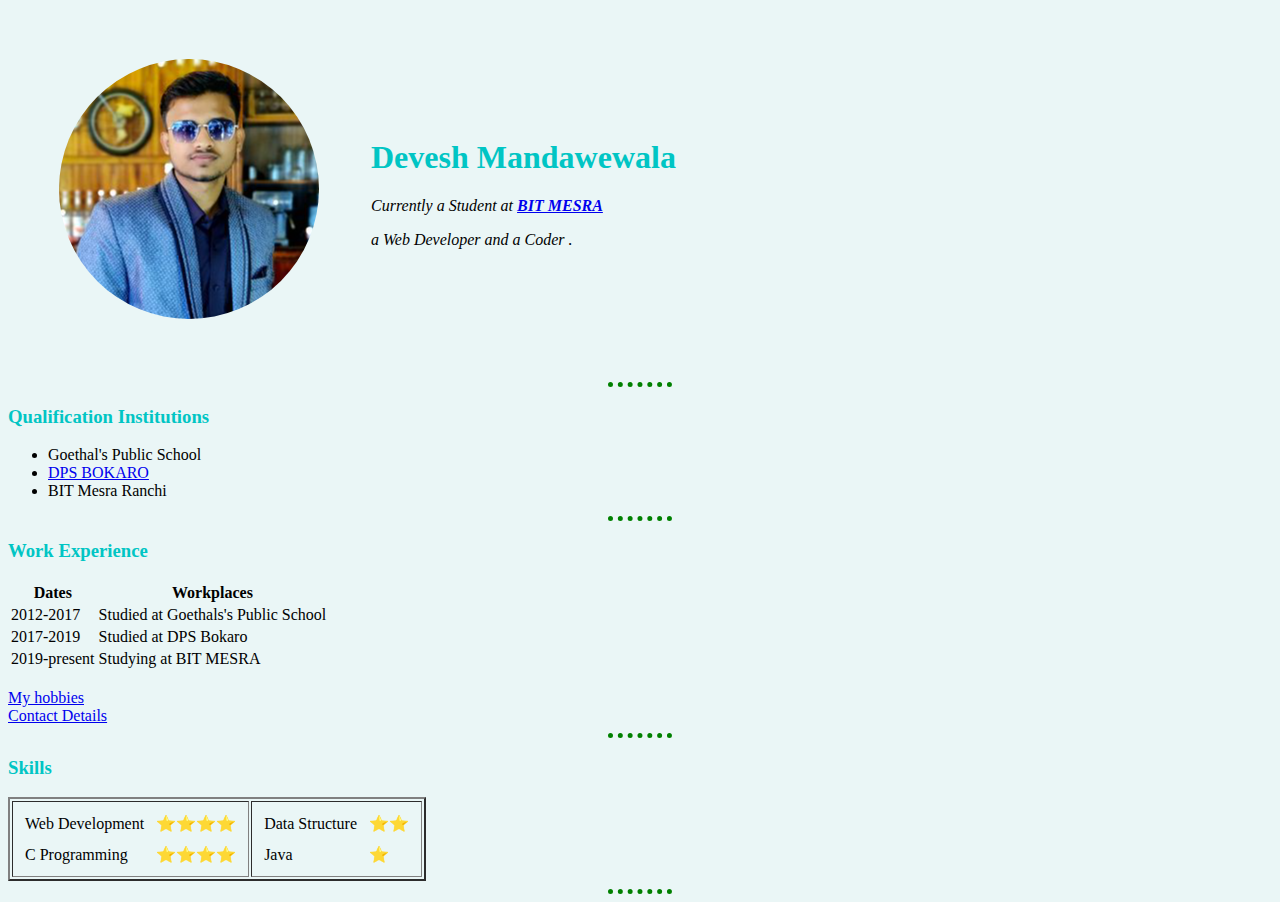
<file: index.html>
<!DOCTYPE html>
<html lang="en" dir="ltr">

<head>
  <meta charset="utf-8">
  <title>Devesh' Personal Site</title>

<link rel="stylesheet" href="styles.css">

</head>

<body  >
  <table cellspacing="50">
    <tr>
      <td>
        <img
          src="circle-cropped.png"
          alt="Profile Picture">
      </td>
      <td>
        <h1>Devesh Mandawewala</h1>
        <p ><em>Currently a Student at<strong> <a href="https://www.bitmesra.ac.in">BIT MESRA</a></strong></em></p>
        <p><em> a Web Developer and a Coder .</em></p>
      </td>
    </tr>
  </table>



  <hr>
  <h3>Qualification Institutions</h3>
  <ul>
    <li>Goethal's Public School</li>
    <li> <a href="https://www.dpsbokaro.com/dpsi/">DPS BOKARO</a> </li>

    <li>BIT Mesra Ranchi</li>
  </ul>
  <hr>
  <h3>Work Experience</h3>
  <table>

    <thead>
      <tr>
        <th>Dates</th>
        <th>Workplaces</th>
      </tr>
    </thead>
    <tr>
      <td>2012-2017</td>
      <td>Studied at Goethals's Public School</td>
    </tr>
    <tr>
      <td>2017-2019</td>
      <td> Studied at DPS Bokaro</td>
    </tr>
    <tr>
      <td>2019-present</td>
      <td> Studying at BIT MESRA</td>
    </tr>
  </table>
  <br>
  <a href="hobbies.html">My hobbies</a>
  <br>
  <a href="contact detail.html">Contact Details</a>
  <hr>
  <h3>Skills</h3>
  <table border="2">
    <tr>
      <td>
        <table cellspacing="10">
          <tr>
            <td>
              Web Development
            </td>
            <td>⭐⭐⭐⭐</td>
          <tr>
            <td>
              C Programming
            </td>
            <td>⭐⭐⭐⭐</td>
          </tr>

        </table>
      </td>
      <td>
        <table cellspacing="10">

          <tr>
            <td>
              Data Structure
            </td>
            <td>⭐⭐</td>
          <tr>
            <td>
              Java
            </td>
            <td>⭐</td>
          </tr>
        </table>
      </td>
    </tr>
  </table>


  <hr>
</body>

</html>
</file>
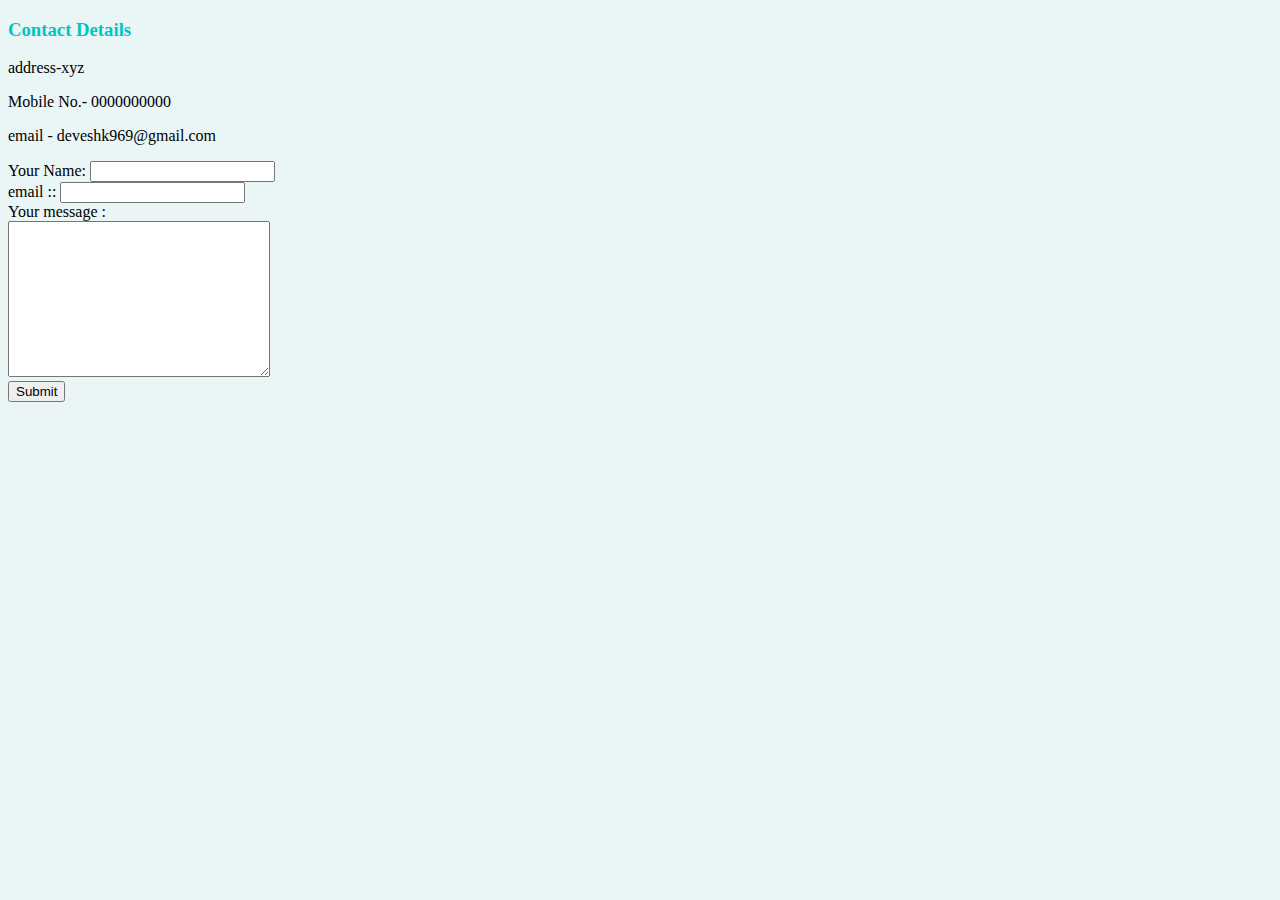
<file: contact detail.html>
<!DOCTYPE html>
<html lang="en" dir="ltr">

<head>
  <meta charset="utf-8">
  <title>Contact Detail</title>
  <link rel="stylesheet" href="styles.css">
</head>

<body>
  <h3>Contact Details</h3>
  <p>address-xyz</p>
  <p>Mobile No.- 0000000000</p>
  <p>email - deveshk969@gmail.com</p>
  <form  action="mailto:deveshk969gmail.com" method="post" enctype="text/plain">
    <label for="">Your Name:</label>
    <input type="text" name="YourName" value="">
    <br>
    <label for="">email :</label>:</label>

    <input type="email" name="YourEmail" value="">
    <br>
    <label for="">Your message :</label> <br>
    <textarea name="YourMessage" rows="10" cols="30"></textarea>
     <br>
    <input type="submit" name="">

  </form>
</body>

</html>
</file>
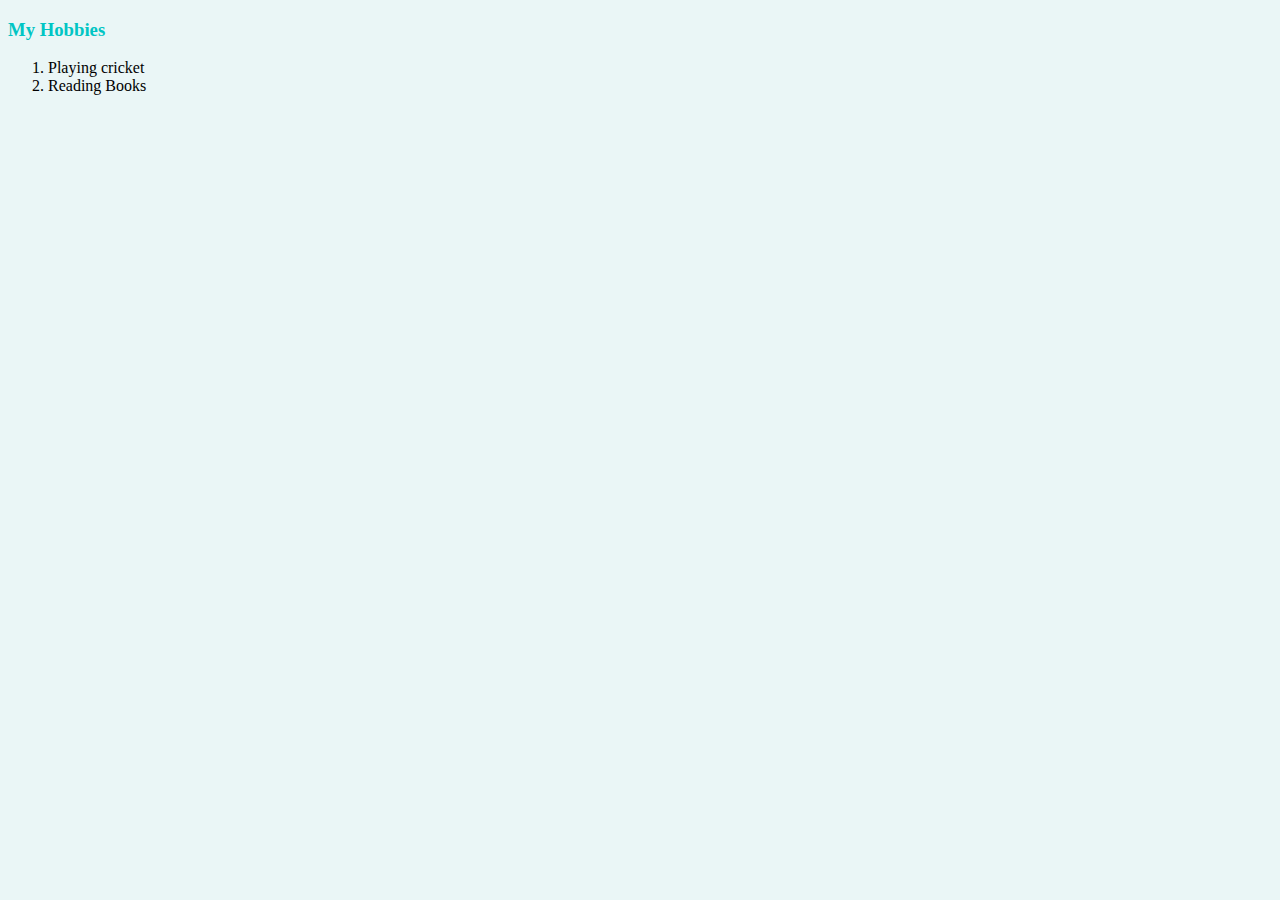
<file: hobbies.html>
<!DOCTYPE html>
<html lang="en" dir="ltr">
  <head>
    <meta charset="utf-8">
    <title>My Hobbies</title>
      <link rel="stylesheet" href="styles.css">
  </head>
  <body>
    <h3>My Hobbies</h3>
    <ol>
      <li>Playing cricket</li>
      <li>Reading Books</li>

    </ol>

  </body>
</html>
</file>
<file: styles.css>
body{
  background-color: #EAF6F6;
}
hr{

  width:5%;
  border-style:none ;
  border-top-style:dotted;
  border-color:green;
  border-width :5px;
}
h1{
  color:#01c5c4;
}
h3{
  color:#01c5c4;
}
</file>
